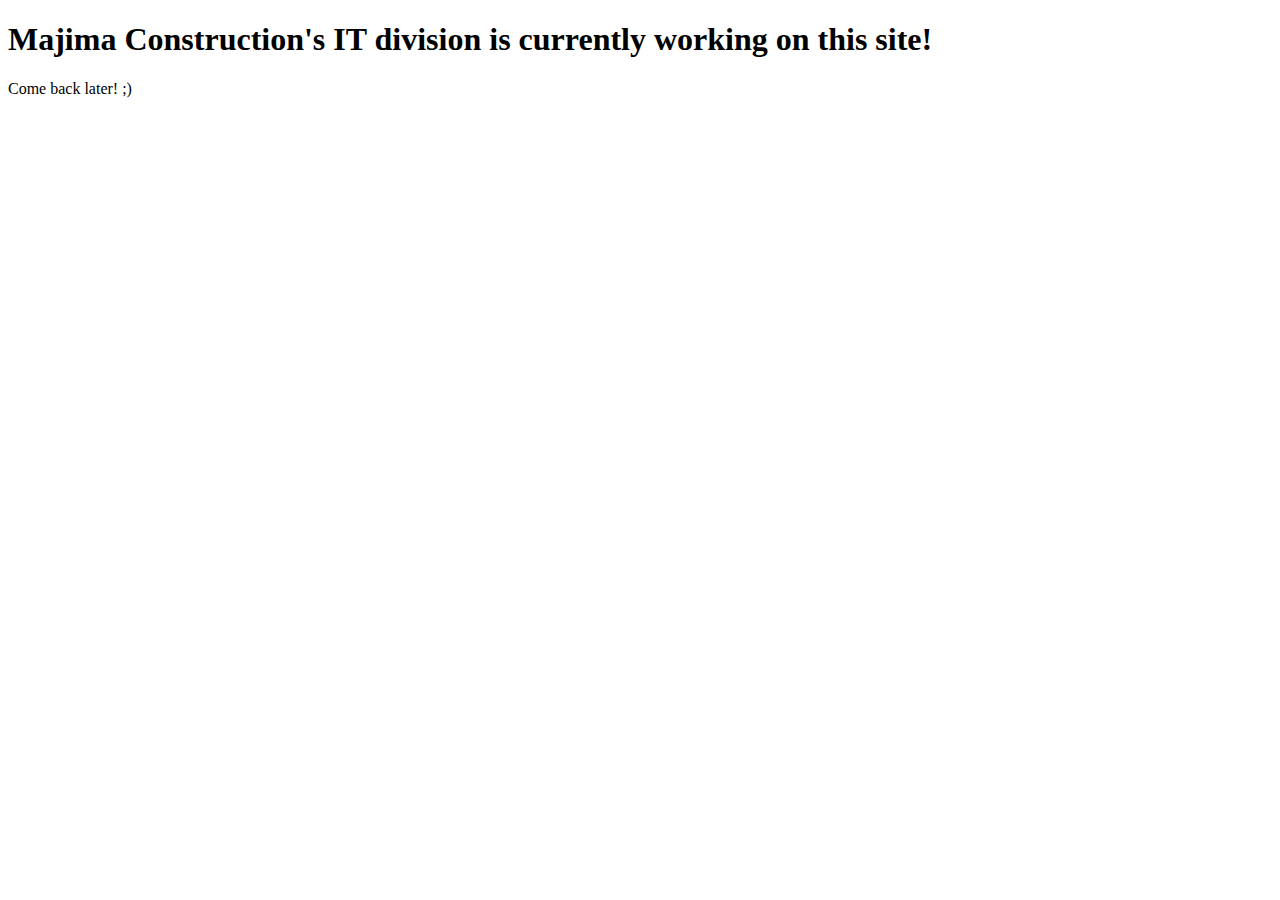
<file: cv.html>
<!doctype html>
<html lang="en">
    <head>
        <meta charset="utf-8">
        <title>Bran's Curriculum Vitae</title>
    </head>
    <body>
        <h1>Majima Construction's IT division is currently working on this site!</h1>
        <p>Come back later! ;)</p>
    </body>
</html>
</file>
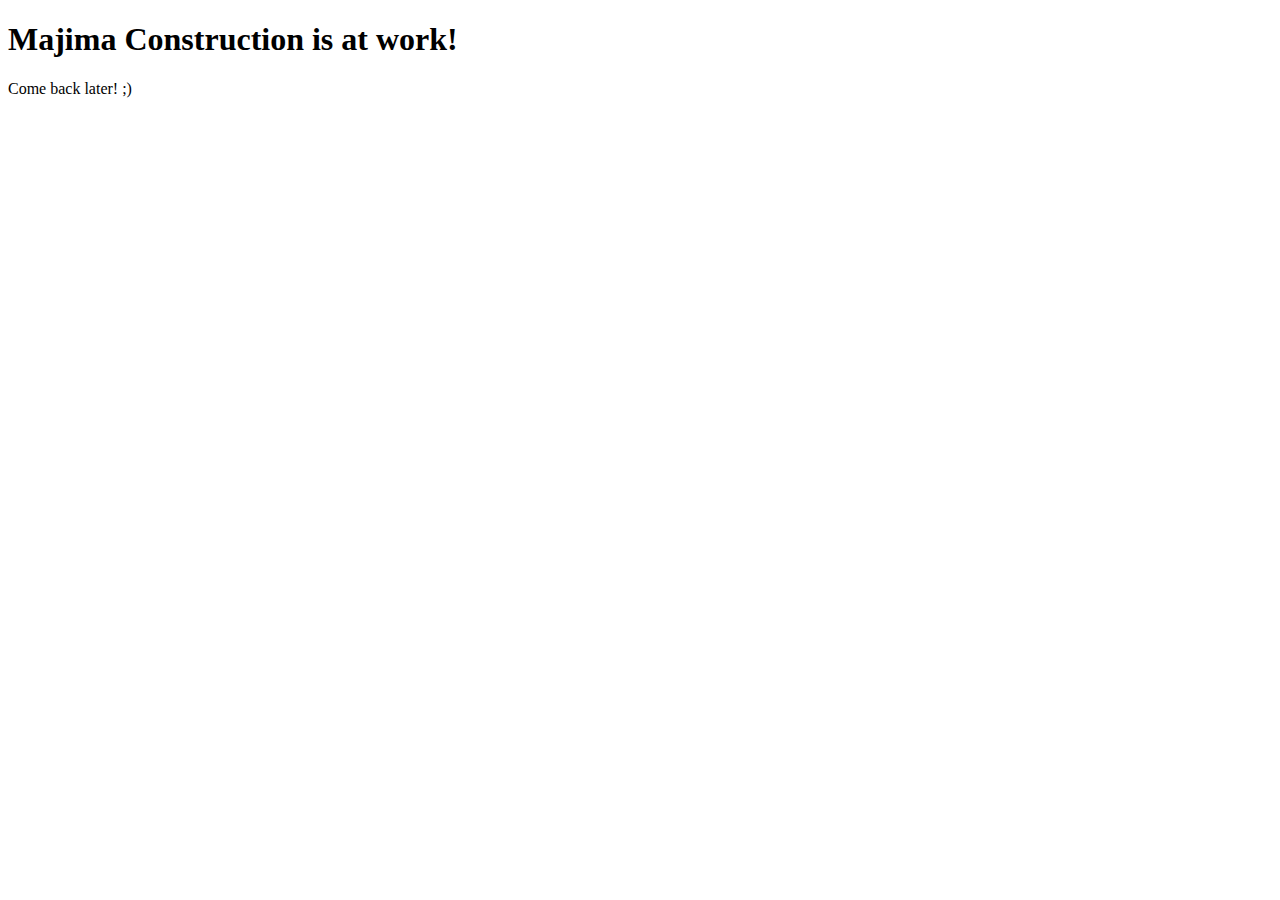
<file: portfolio.html>
<!doctype html>
<html lang="en">
    <head>
        <meta charset="utf-8">
        <title>Bran's Portfolio</title>
    </head>
    <body>
        <h1>Majima Construction is at work!</h1>
        <p>Come back later! ;)</p>
    </body>
</html>
</file>
